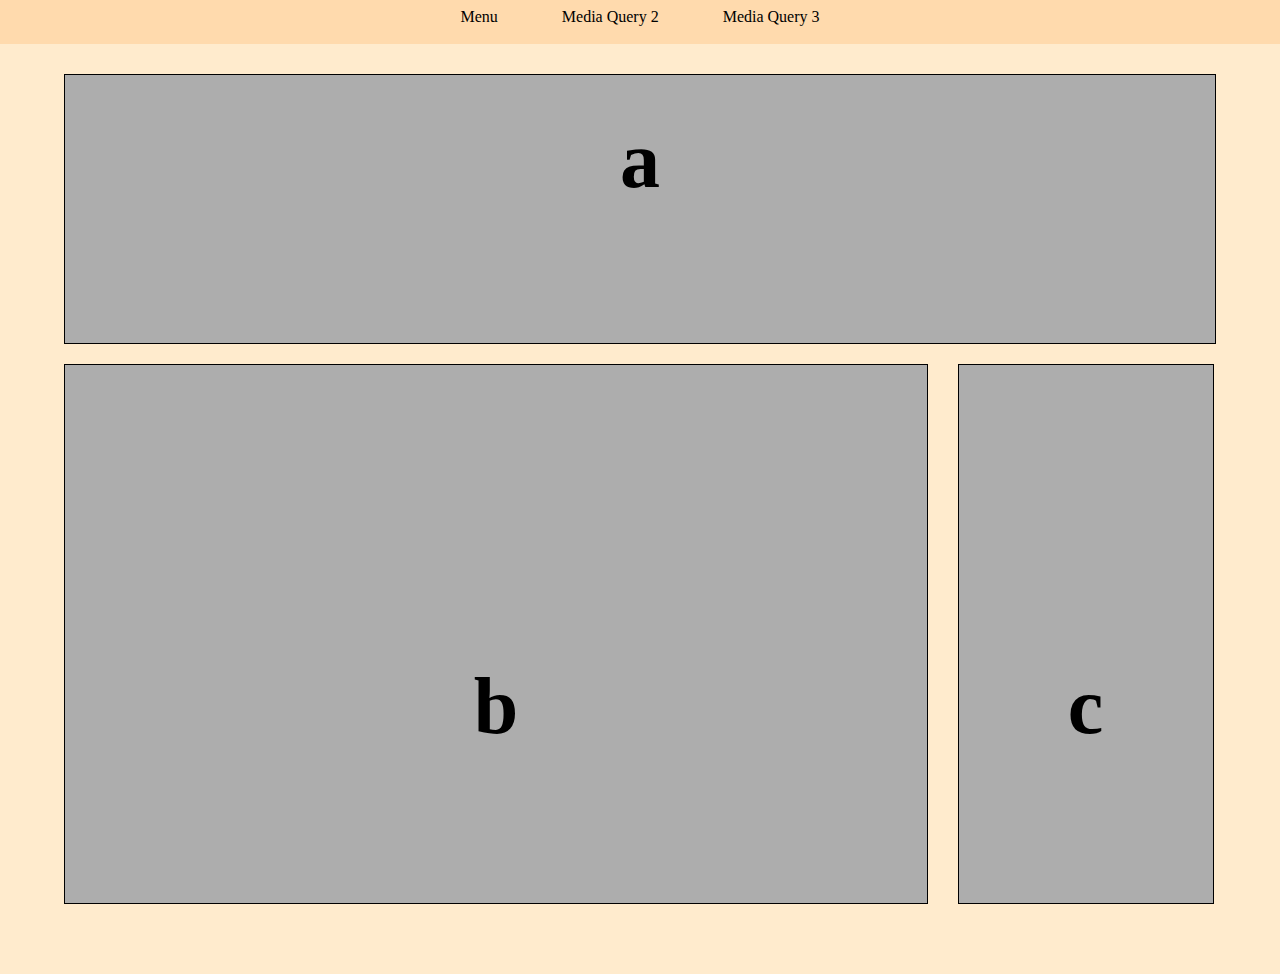
<file: medial-queries1/index.html>
<!DOCTYPE html>
<html lang="en" dir="ltr">
  <head>
    <meta charset="utf-8">
    <title>Media Queries 1</title>
    <link rel="stylesheet" href="main.css">
  </head>
  <body>
    <nav>
      <ul>
        <li><a href="../index.html">Menu</a></li>
        <li><a href="../medial-queries2/index.html">Media Query 2</a></li>
        <li><a href="../medial-queries3/index.html">Media Query 3</a></li>
      </ul>
    </nav>
    <div class="container">
      <div class="a"><h1>a</h1></div>
      <div class="b"><h1>b</h1></div>
      <div class="c"><h1>c</h1></div>
    </div>
  </body>
</html>
</file>
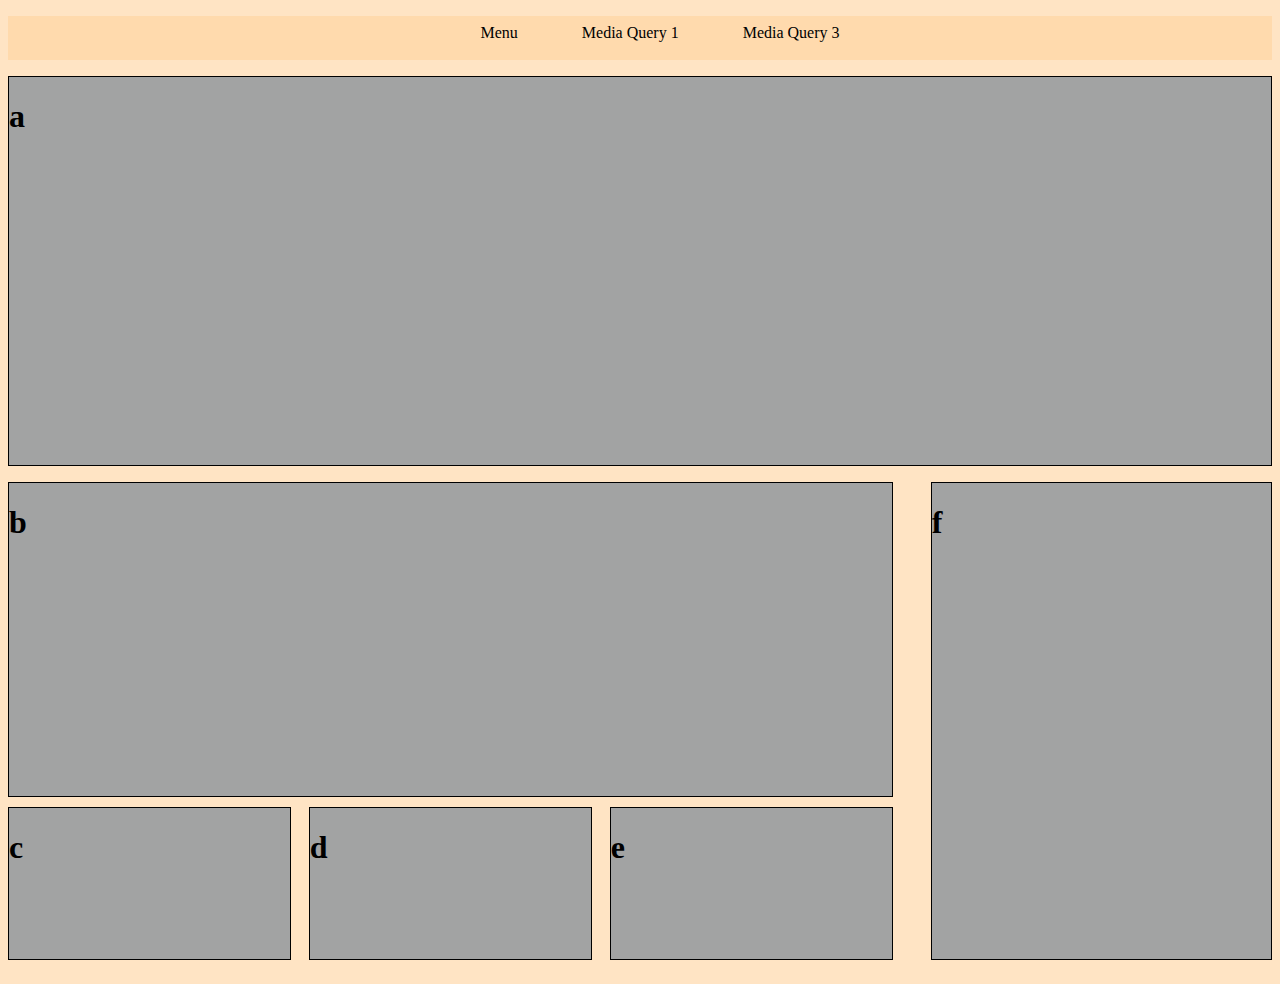
<file: medial-queries2/index.html>
<!DOCTYPE html>
<html lang="en" dir="ltr">
  <head>
    <meta charset="utf-8">
    <title>Media Queries 2</title>
    <link rel="stylesheet" href="main.css">
  </head>
  <body>
    <nav>
      <ul>
        <li><a href="../index.html">Menu</a></li>
        <li><a href="../medial-queries1/index.html">Media Query 1</a></li>
        <li><a href="../medial-queries3/index.html">Media Query 3</a></li>
      </ul>
    </nav>  
    <div class="container">
      <div class="a"><h1>a</h1></div>
      <div id="cont">
        <div class="b"><h1>b</h1></div>
        <div class="row">
          <div class="c"><h1>c</h1></div>
          <div class="d"><h1>d</h1></div>
          <div class="e"><h1>e</h1></div>
        </div>
      </div>
      <div class="f"><h1>f</h1></div>
    </div>
  </body>
</html>
</file>
<file: medial-queries1/main.css>
* {
  padding: 0;
  margin: 0;
  box-sizing: border-box;
}

body {
  background: blanchedalmond;
}

nav {
  width: 100%;
  background-color: #ffdaad;
}

ul {
  display: flex;
  flex-direction: row;
  justify-content: space-evenly;
  list-style: none;
  padding-bottom: 10px;
}

a {
  text-decoration: none;
  color: black;
}
a:hover {
  text-decoration: underline;
}

.container {
  height: 100vh;
}

.a, .b, .c {
  border: 1px solid black;
  background-color: rgb(173, 173, 173);
}

.a {
  width: 90%;
  margin: auto;
  margin-top: 30px;
  height: 20%;
  margin-bottom: 20px;
}

.b {
  width: 90%;
  margin: auto;
  margin-top: 20px;
  height: 55%;
  margin-bottom: 20px;
}

.c {
  width: 90%;
  margin: auto;
  margin-top: 20px;
  height: 20%;
}

h1 {
  color: black;
  font-size: 80px;
  font-weight: 600;
  text-align: center;
  padding-top: 40px;
}

@media (min-width: 600px) {
  nav {
    max-height: 55px;
    margin-bottom: 0;
  }

  ul {
    justify-content: center;
  }

  li {
    padding: 0.5em 2em;
  }

  .a {
    height: 30%;
  }

  .b {
    display: inline-block;
    width: 67.5%;
    margin: auto;
    height: 60%;
    padding-top: 20%;
    margin-left: 5%;
  }
  .c {
    display: inline-block;
    width: 20%;
    margin: auto;
    height: 60%;
    padding-top: 20%;
    margin-left: 2%;
  }
}
</file>
<file: medial-queries2/main.css>
* {
  /* padding: 0;
  margin: 0; */
  box-sizing: border-box;
}

body {
  background-color: bisque;
}

nav {
  width: 100%;
  background-color: #ffdaad;
}

ul {
  display: flex;
  flex-direction: row;
  justify-content: space-evenly;
  list-style: none;
  padding-bottom: 10px;
}

a {
  text-decoration: none;
  color: black;
}
a:hover {
  text-decoration: underline;
}

.container {
  display: flex;
  flex-direction: column;
  min-height: 100vh;
}

.a, .b, .c, .d, .e, .f {
  border: 1px solid black;
  background-color: #a2a3a3;
}

#cont {
  display: flex;
  flex-direction: column;
  justify-content: space-around;
  
}

.row {
  display: flex;
  justify-content: space-between;
}

.b {
  min-height: 35vh;
  margin-bottom: 2em;
}

.c, .d, .e {
  flex-basis: 30%;
  min-height: 12vh;
  margin-bottom: 1em;
}

.a, .f {
  min-height: 15vh;
  margin-bottom: 1em;
}

@media (min-width: 650px) {
  nav {
    max-height: 55px;
    margin-bottom: 0;
  }

  ul {
    justify-content: center;
  }

  li {
    padding: 0.5em 2em;
  }

  .container {
    flex-direction: row;
    flex-wrap: wrap;
    justify-content: space-between;
  }

  .a {
    flex-basis: 100%;
    min-height: 20vh;
  }

  #cont {
    flex-basis: 70%;
    min-height: 10vh;
    justify-content: space-between;
  }

  .b {
    margin-bottom: -100px;
  }

  .c, .d, .e {
    flex-basis: 32%;
    min-height: 17vh;
    margin-top: -100px;
  }

  .f {
    flex-basis: 27%;
    min-height: 10vh;
  }
}
</file>
